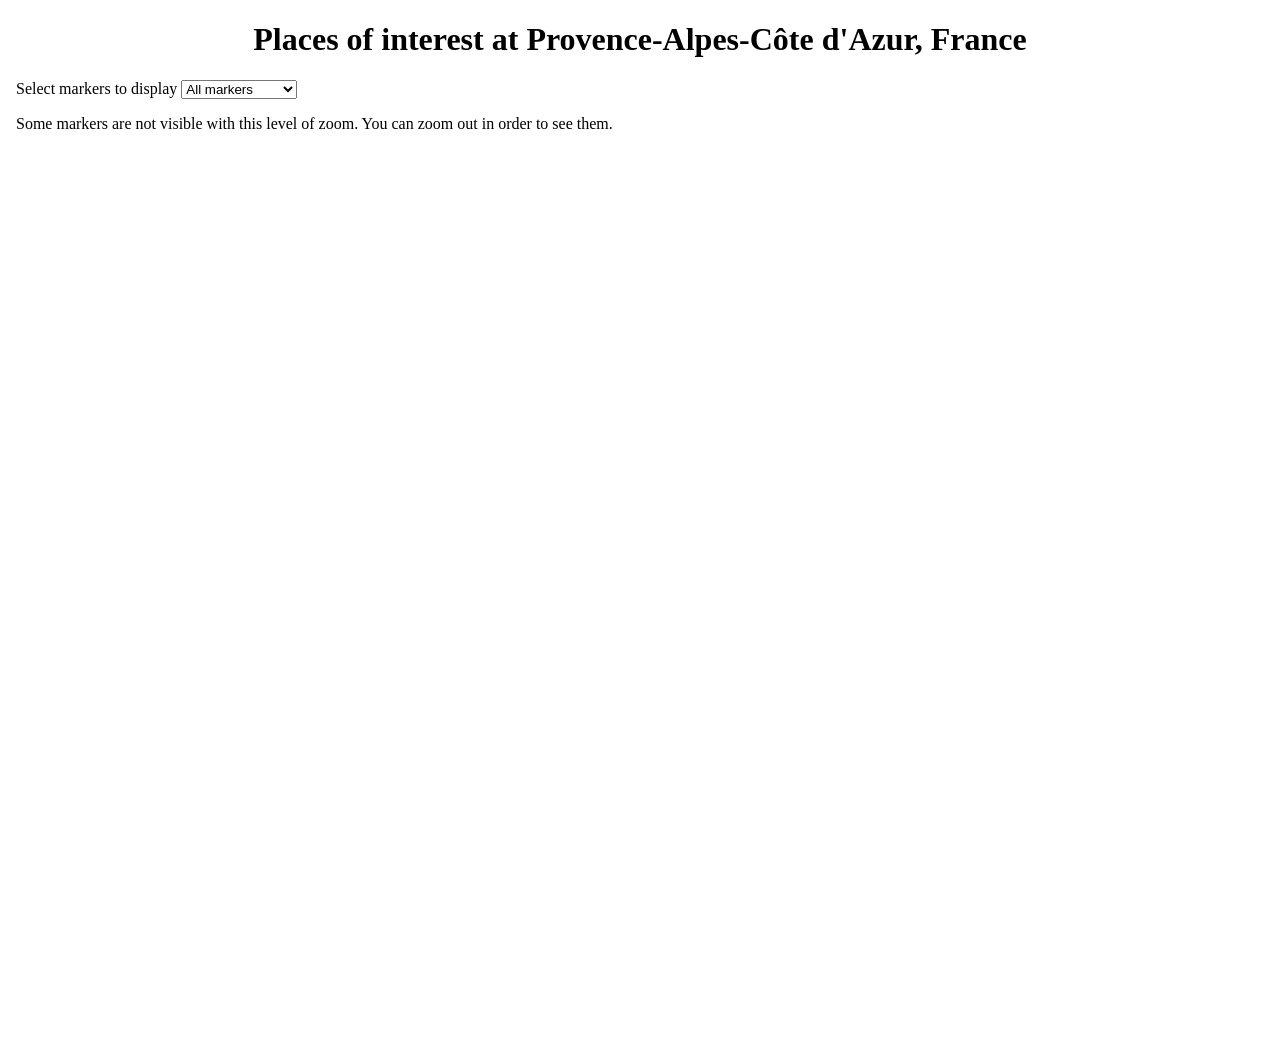
<file: index.html>
<!DOCTYPE html>
<html>
  <head>
    <meta charset="utf-8" />
    <meta name="viewport" content="width=device-width, initial-scale=1, shrink-to-fit=no" />
    <title>ArcGIS Maps SDK for JavaScript Tutorials: Display a map</title>
    <!-- ArcGIS theme CSS (required) -->
    <link rel="stylesheet" href="https://js.arcgis.com/4.34/@arcgis/core/assets/esri/themes/light/main.css">
    <link rel="stylesheet" href="map.css">
  </head>

  <body>
      <header>
        <h1>Places of interest at Provence-Alpes-Côte d'Azur, France</h1>
          <form id="js-markers-filter-form">  
                      <label for="markers-filter-select">Select markers to display</label>
                      <select name="markers-filter" id="markers-filter-select">
                          <option value="all">All markers</option>
                          <option value="beach">Beaches</option>
                          <option value="fortress">Fortresses</option>
                          <option value="walking">Walking paths</option>
                          <option value="museum">Museums</option>
                          <option value="mountain-cave">Mountain caves</option>
                          <option value="panorama">Panoramas</option>
                          <option value="park">Park</option>
                          <option value="lake">Lake</option>
                          <option value="promenade">Promenade</option>
                      </select>
        </form>
        <p>Some markers are not visible with this level of zoom. You can zoom out in order to see them.</p>
      </header>

      <div id="viewDiv"></div>

      <script type="module" src="js/main.js"></script>
  </body>
</html>
</file>
<file: map.css>
html,body {
    height: 100%;
    width: 100%;
    margin: 0;
    padding: 0;
}

header{
    margin: 1em;
}

h1{
    text-align: center;
}

#viewDiv{
    height: 100vh;
    width: 100%;
}

img{
    margin: 0.1em;
}
</file>
